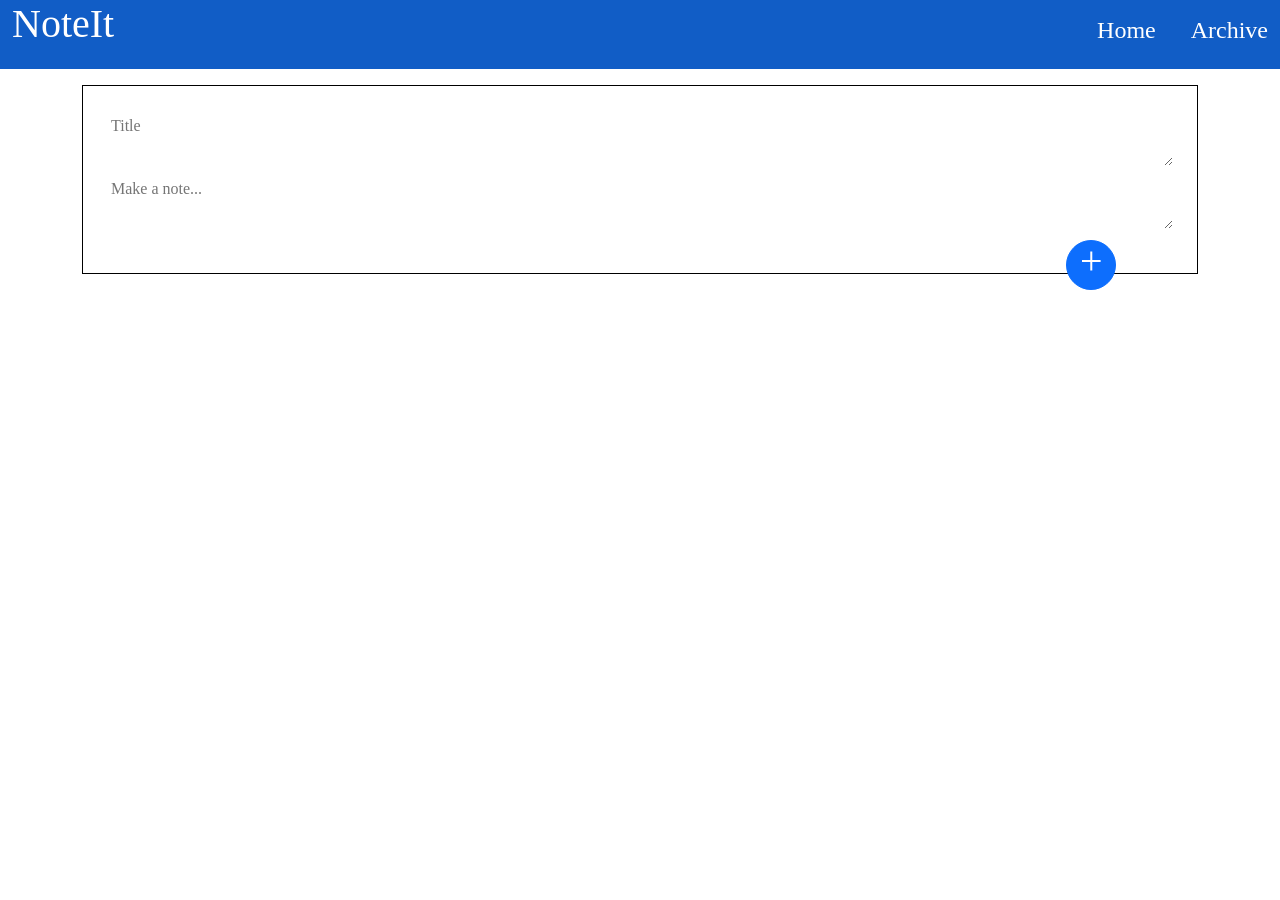
<file: index.html>
<!DOCTYPE html>
<html lang="en">
<head>
    <meta charset="UTF-8">
    <meta name="viewport" content="width=device-width, initial-scale=1.0">
    <title>Document</title>
    <link href="https://cdn.jsdelivr.net/npm/bootstrap@5.0.2/dist/css/bootstrap.min.css" rel="stylesheet">
    <link rel="stylesheet" href="https://cdnjs.cloudflare.com/ajax/libs/font-awesome/6.4.2/css/all.min.css">
    <link rel="stylesheet" href="styles.css">
</head>
<body>
    <header>
        <div class="container-fluid d-flex justify-content-between header">
            <div >
                <a href="#" class="navItems anchor"><h1>NoteIt</h1></a>
            </div>
            <div >
                <ul style="list-style: none;gap: 35px;" class="d-flex align-items-center mt-3" >
                    <li><h4><a href="index.html" class="navItems anchor">Home</a></h4></li>
                    <li><h4><a href="Archive.html" class="navItems anchor">Archive</a></h4></li>
                </ul>
            </div>
        </div>
    </header>
        <div class="container d-flex flex-column mt-3">
            <div style="border: 1px solid black;height: 189px; " class="p-4">
                <textarea class="text-area title" placeholder="Title"></textarea>
                <textarea class="text-area note" placeholder="Make a note..."></textarea>
                <button class="btn btn-primary btn-add mt-1 d-flex align-items-center justify-content-center"><h1>+</h1></button>
            </div>
        </div>
        <div class="container noteContainer mt-5">
            <h2 class="pinnedNote"></h2>
            <div class="row  showPinnedNote mt-2 d-flex gap-3"></div>
            <h2 class="otherNote mt-2"></h2>
            <div class="row row-cols-3 showOtherNotes d-flex mt-3"></div>
        </div>
    <script  src="script.js"></script>
</body>
</html>
</file>
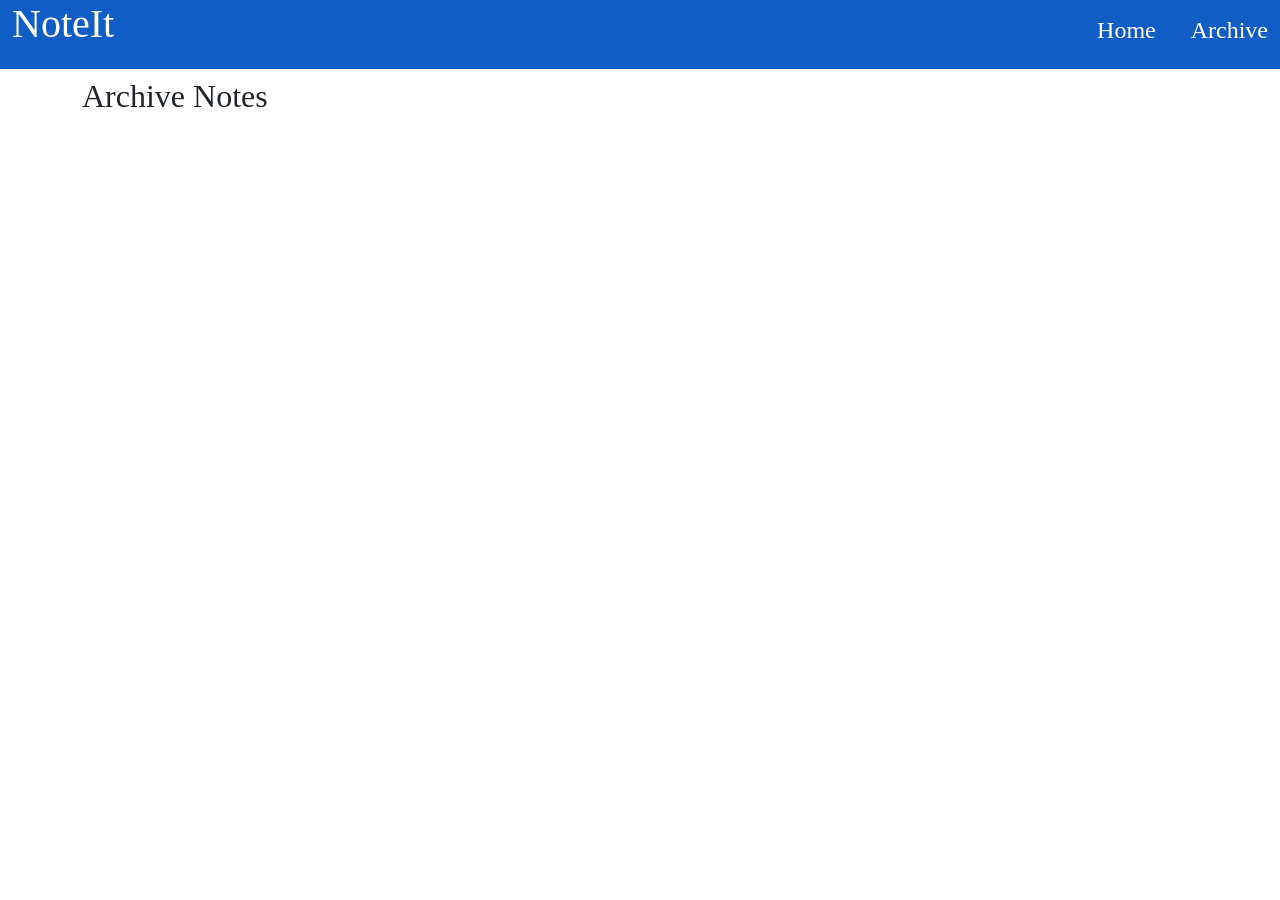
<file: Archive.html>
<!DOCTYPE html>
<html lang="en">
<head>
    <meta charset="UTF-8">
    <meta name="viewport" content="width=device-width, initial-scale=1.0">
    <title>Document</title>
    <link href="https://cdn.jsdelivr.net/npm/bootstrap@5.0.2/dist/css/bootstrap.min.css" rel="stylesheet">
    <link rel="stylesheet" href="styles.css">
    <link rel="stylesheet" href="https://cdnjs.cloudflare.com/ajax/libs/font-awesome/6.4.2/css/all.min.css">
    <style>
        *{
            font-family:Georgia, 'Times New Roman', Times, serif;
        }
    </style>
</head>
<body>
    <header>
        <div class="container-fluid d-flex justify-content-between header">
            <div >
                <a href="index.html" class="navItems anchor"><h1>NoteIt</h1></a>
            </div>
            <div >
                <ul style="list-style: none;gap: 35px;" class="d-flex align-items-center mt-3" >
                    <li><h4><a href="index.html" class="navItems anchor">Home</a></h4></li>
                    <li><h4><a href="Archive.html" class="navItems anchor">Archive</a></h4></li>
                </ul>
            </div>
        </div>
    </header>
        <div class="container archiveContainer">
            <div class="mt-2 archived"><h2 class="archivedHeader">Archive Notes</h2></div>
            <div class="container archiveNoteContainer mt-2 gap-5 d-flex"></div>
        </div>
    <script src="script.js"></script>
</body>
</html>
</file>
<file: styles.css>
*{
    font-family:Georgia, 'Times New Roman', Times, serif;

}
.header{
    background-color: rgb(17, 93, 198);
    /* align-items: center; */
}
.navItems{
    color: white;
}
.anchor{
    text-decoration: none;
}
.anchor:hover{
    color:white;
}
.text-area{
    width: 100%;
    padding: 4px;
    border:none;
}
.text-area:focus{
    background-color: yellow;
    color: black;
    font-size: large;
    transform: scale(1);
}
.btn-add{
    height: 50px;
    width: 50px;
    border-radius: 50%;
    margin-left: 90%;
}
.newNote{
    /* border: 1px solid black;
    box-shadow: 1px,1px,1px,-1px,-2px,-2px black; */
}
.showOtherNotes {
    gap: 10px; 
}
.displayNone{
    display: none;
}
.bgColor{
    background-color:gold
}
.textColor{
    color: white;
}
.boxShadow{
    border: 1px solid black;
    box-shadow: 5px 4px 3px gray;
}
.parentContainer:hover >.container >.btn-delete{
    visibility: visible;
}
</file>
